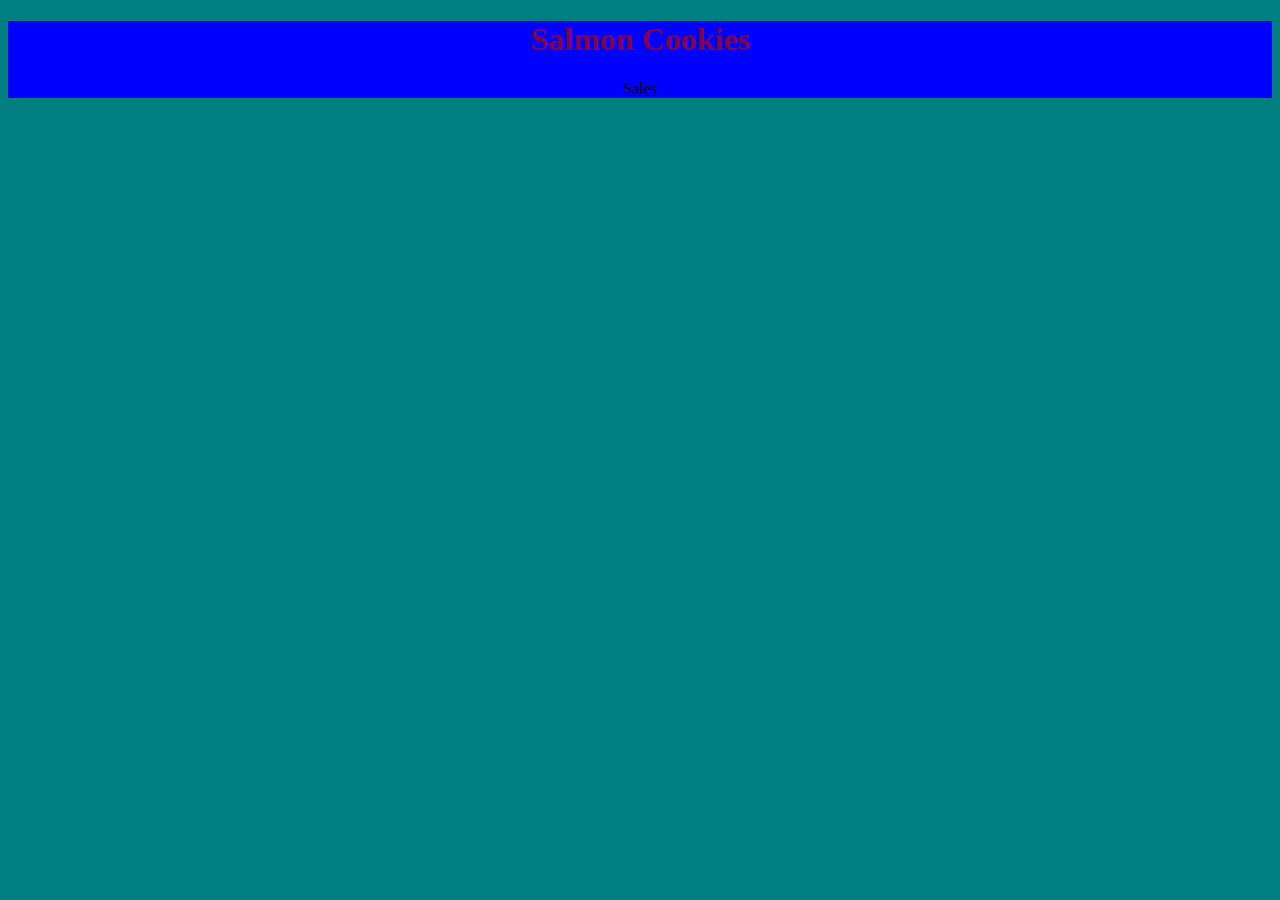
<file: index.html>
<!DOCTYPE html>
<html>
  <head>
    <title>Salmon cookies!!! America's new favorite treat!</title>
    <link href="css/style.css" type="text/css" rel="stylesheet"/>
  </head>
  <body>
    <header>
      <h1>Salmon Cookies</h1>
      <a href="sales.html">Sales</a>
    </header>
    <main id="container-parent">
      </div>
    </main>
    <footer>
    </footer>
  </body>
</html>
</file>
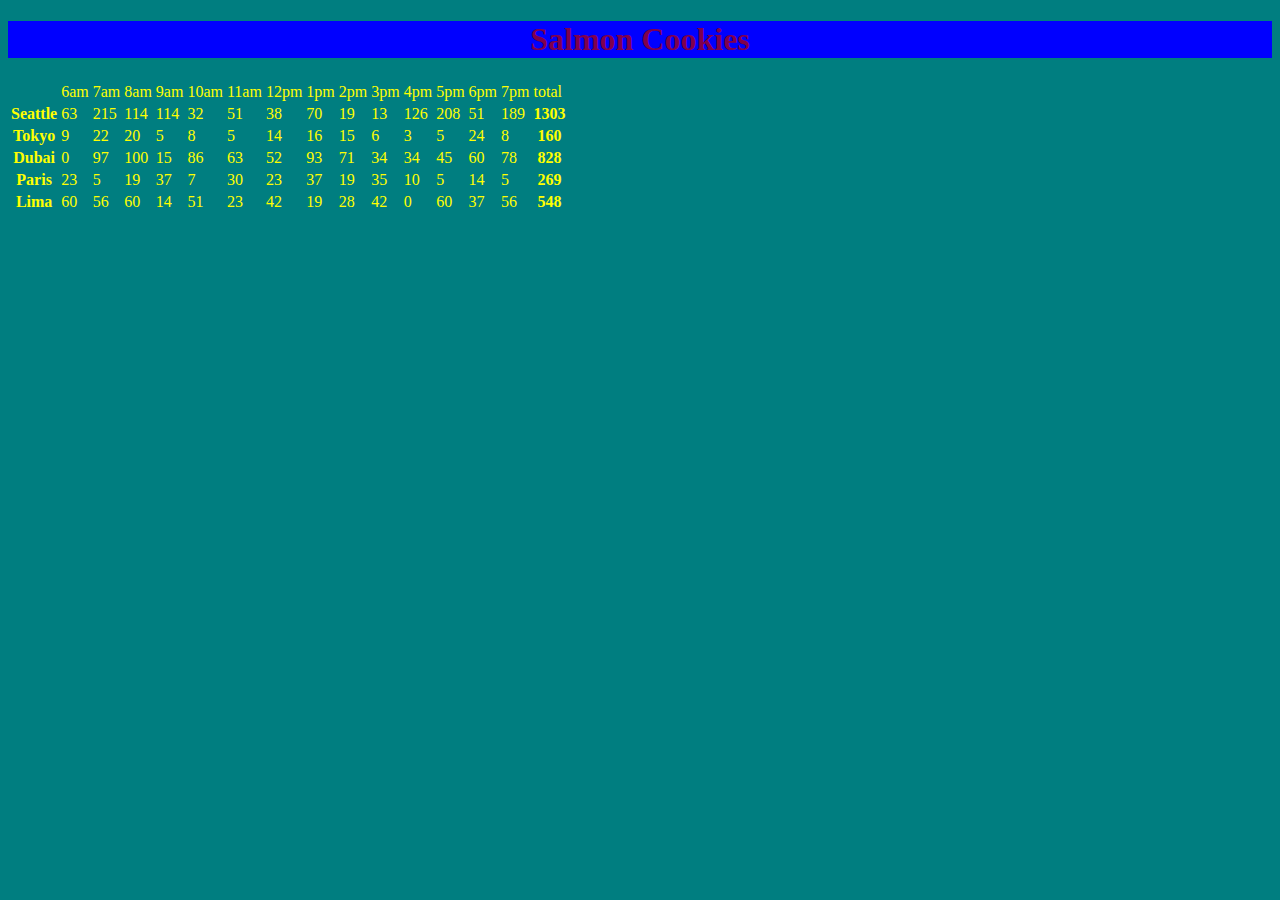
<file: sales.html>
<!DOCTYPE html>
<html>
  <head>
    <title>Salmon cookies!!! America's new favorite treat!</title>
    <link href="css/style.css" type="text/css" rel="stylesheet"/>
  </head>
  <body>
    <header>
      <h1>Salmon Cookies</h1>
    </header>
    <main>
      <table id="storeInfo"></table>
    </main>
    <footer>
      <script src="js/app.js"></script>
    </footer>
  </body>
</html>
</file>
<file: css/style.css>
header {
  background-color: blue;
  font-family: 'Times New Roman', Times, serif;
  color: rgb(128, 0, 77);
  text-align: center;
}

a {
  color: black;
  height: 40px;
}

body {
  background-color: rgb(0, 126, 128);
}

table {
  color: yellow;
}
</file>
